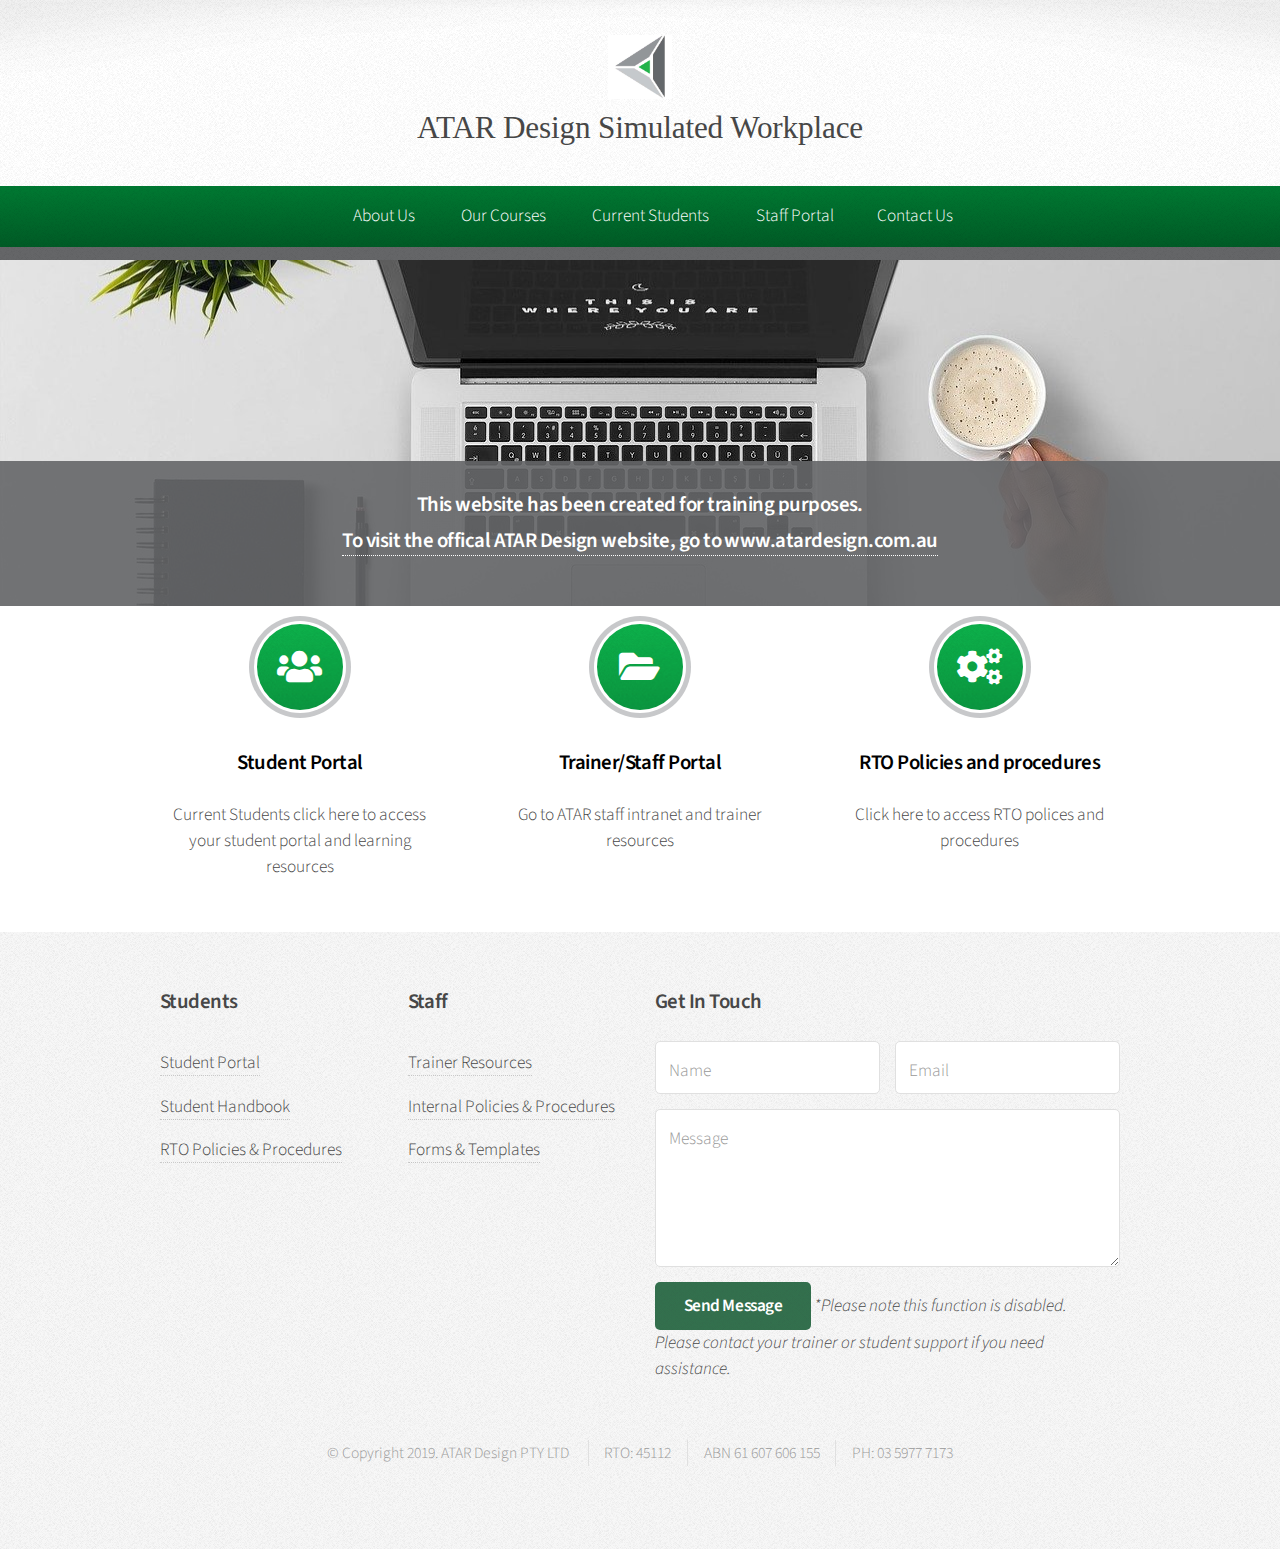
<file: index.html>
<!DOCTYPE HTML>
<!--
	Arcana by HTML5 UP
	html5up.net | @ajlkn
	Free for personal and commercial use under the CCA 3.0 license (html5up.net/license)
-->
<html>
	<head>
		<title>ATAR Design - SIMULATED WORKPLACE</title>
		<meta charset="utf-8" />
		<meta name="viewport" content="width=device-width, initial-scale=1, user-scalable=no" /> 
		<link rel="stylesheet" href="assets/css/main2.css" />


	</head>
	<body class="is-preload">
	
		<div id="page-wrapper">

			<!-- Header -->
				<div id="header">

					<!-- Logo -->
						<h1><a href="index.html" id="logo"><img src="images/ATARSim logo.jpg" align="center" width="5%" height="5%"><br></img><em>ATAR Design Simulated Workplace</em><br></a></h1>
						
					<!-- Nav -->
						<nav id="nav">
							<ul>
								
								<li><a href="About Us.html">About Us</a></li>
								<li><a href="Our Courses.html">Our Courses</a>
									<ul>
										<li><a href="BSB41415.html">BSB41415</a></li>
										</li>
																															
									</ul>
								</li>
								<li>
									<a href="Current Students.html">Current Students</a>
									<ul>
										<li><a href="Student Portal.html">Student Portal</a></li>
										<li><a href="Documents/handbook.pdf">Student Handbook</a></li>
										<li><a href="Student Forms.html">Forms & Procedures</a></li>
										<li><a href="RTO P&Ps.html">RTO policies & Procedures</a>
										</li>																		
									</ul>
								</li>
								<li><a href="Staff Portal.html">Staff Portal</a>
								<ul>
										<li><a href="Trainer Resources.html">Trainer Resources</a></li>
										<li><a href="Staff P&Ps.html">Policies/Procedures</a></li>
										<li><a href="Staff Forms.html">Forms & Templates</a></li>
									
										</li>																		
									</ul>

								<li><a href="Contact Us.html">Contact Us</a></li>

								</ul>
						</nav>

				</div>

			<!-- Banner -->
				<section id="banner">
					<header>
						<h3>This website has been created for training purposes.<br> <a href="http:www.atardesign.com.au"> To visit the offical ATAR Design website, go to www.atardesign.com.au 
<a href="http://html5up.net"></a></h3>
						
					</header>
				</section>

			<!-- Highlights -->
				<section class="wrapper style1">
					<div class="container">
						<div class="row gtr-200">
							<section class="col-4 col-12-narrower">
								<div class="box highlight">
									<a href="Student Portal.html"><i class="icon solid major fa-users"></i></a>
									<a href="Student Portal.html"><h3>Student Portal</h3></a>
									<p>Current Students click here to access your student portal and learning resources</p>
								</div>
							</section>
							<section class="col-4 col-12-narrower">
								<div class="box highlight">
									<a href="Staff Portal.html"><i class="icon solid major fa fa-folder-open"></i></a>
									<a href="Staff Portal.html"><h3>Trainer/Staff Portal</h3></a>
									<p>Go to ATAR staff intranet and trainer resources</p>
								</div>
							</section>
							<section class="col-4 col-12-narrower">
								<div class="box highlight">
									<a href="RTO P&Ps.html"><i class="icon solid major fa fa-cogs"></i></a>
									<a href="RTO P&Ps.html"><h3>RTO Policies and procedures</h3></a>
									<p>Click here to access RTO polices and procedures</p>
								</div>
							</section>
							<br>
						</div>
					</div>
				</section>
				

			<!-- CTA -->
				

			<!-- Footer -->
				<div id="footer">
					<div class="container">
						<div class="row">
							<section class="col-3 col-6-narrower col-12-mobilep">
								<h3>Students</h3>
								<ul class="links">
									<li><a href="#">Student Portal</a></li>
									<li><a href="#">Student Handbook</a></li>
									<li><a href="#">RTO Policies & Procedures</a></li>
									
								</ul>
							</section>
							<section class="col-3 col-6-narrower col-12-mobilep">
								<h3>Staff</h3>
								<ul class="links">
									<li><a href="#">Trainer Resources</a></li>
									<li><a href="#">Internal Policies & Procedures</a></li>
									<li><a href="#">Forms & Templates</a></li>
								</ul>
							</section>
							<section class="col-6 col-12-narrower">
								<h3>Get In Touch</h3>
								<form>
									<div class="row gtr-50">
										<div class="col-6 col-12-mobilep">
											<input type="text" name="name" id="name" placeholder="Name" />
										</div>
										<div class="col-6 col-12-mobilep">
											<input type="email" name="email" id="email" placeholder="Email" />
										</div>
										<div class="col-12">
											<textarea name="message" id="message" placeholder="Message" rows="5"></textarea>
										</div>
										<div class="col-12">
											<ul class="actions">
												<li><input type="submit" class="button alt" value="Send Message" /><i>	*Please note this function is disabled. <br> Please contact your trainer or student support if you need assistance.</i> </li>
											</ul>
										</div>
									</div>
								</form>
							</section>
						</div>
					</div>

						

					<!-- Copyright -->
						<div class="copyright">
							<ul class="menu">
								<li>&copy; Copyright 2019. ATAR Design PTY LTD</li>
								<li>RTO: 45112</li><li> ABN 61 607 606 155</li><li>PH: 03 5977 7173</li>
							</ul>
						</div>

				</div>

		</div>

		<!-- Scripts -->
			<script src="assets/js/jquery.min.js"></script>
			<script src="assets/js/jquery.dropotron.min.js"></script>
			<script src="assets/js/browser.min.js"></script>
			<script src="assets/js/breakpoints.min.js"></script>
			<script src="assets/js/util.js"></script>
			<script src="assets/js/main.js"></script>

	</body>
</html>
</file>
<file: assets/css/main2.css>
@import url("fontawesome-all.min.css");
@import url("https://fonts.googleapis.com/css?family=Source+Sans+Pro:300,300italic,600,600italic");

/*
	Arcana by HTML5 UP
	html5up.net | @ajlkn
	Free for personal and commercial use under the CCA 3.0 license (html5up.net/license)
*/

html, body, div, span, applet, object,
iframe, h1, h2, h3, h4, h5, h6, p, blockquote,
pre, a, abbr, acronym, address, big, cite,
code, del, dfn, em, img, ins, kbd, q, s, samp,
small, strike, strong, sub, sup, tt, var, b,
u, i, center, dl, dt, dd, ol, ul, li, fieldset,
form, label, legend, table, caption, tbody,
tfoot, thead, tr, th, td, article, aside,
canvas, details, embed, figure, figcaption,
footer, hgroup, menu, nav, output, ruby,
section, summary, time, mark, audio, video {
	margin: 0;
	padding: 0;
	border: 0;
	font-size: 100%;
	font: inherit;
	vertical-align: baseline;}


article, aside, details, figcaption, figure,
footer, header, hgroup, menu, nav, section {
	display: block;}

body {
	line-height: 1;
}

ol, ul {
	list-style: none;
}

blockquote, q {
	quotes: none;
}

	blockquote:before, blockquote:after, q:before, q:after {
		content: '';
		content: none;
	}

table {
	border-collapse: collapse;
	border-spacing: 0;
}

body {
	-webkit-text-size-adjust: none;
}

mark {
	background-color: transparent;
	color: inherit;
}

input::-moz-focus-inner {
	border: 0;
	padding: 0;
}

input, select, textarea {
	-moz-appearance: none;
	-webkit-appearance: none;
	-ms-appearance: none;
	appearance: none;
}

/* Basic */

	html {
		box-sizing: border-box;
	}

	*, *:before, *:after {
		box-sizing: inherit;
	}

	body {
		background: #f7f7f7 url("images/bg01.png");
	}

		body.is-preload *, body.is-preload *:before, body.is-preload *:after {
			-moz-animation: none !important;
			-webkit-animation: none !important;
			-ms-animation: none !important;
			animation: none !important;
			-moz-transition: none !important;
			-webkit-transition: none !important;
			-ms-transition: none !important;
			transition: none !important;
		}

	body, input, select, textarea {
		color: #474747;
		font-family: 'Source Sans Pro', sans-serif;
		font-size: 16pt;
		font-weight: 300;
		line-height: 1.65em;
	}

	a {
		-moz-transition: color 0.2s ease-in-out, border-color 0.2s ease-in-out, opacity 0.2s ease-in-out;
		-webkit-transition: color 0.2s ease-in-out, border-color 0.2s ease-in-out, opacity 0.2s ease-in-out;
		-ms-transition: color 0.2s ease-in-out, border-color 0.2s ease-in-out, opacity 0.2s ease-in-out;
		transition: color 0.2s ease-in-out, border-color 0.2s ease-in-out, opacity 0.2s ease-in-out;
		color: #000000;
		text-decoration: none;
		border-bottom: dotted 1px;
	}

		a:hover {
			color:  #007932;
			border-bottom-color: transparent;
		}

	strong, b {
		font-weight: 600;
	}

	em, i {
		font-style: italic;
	}

	p, ul, ol, dl, table, blockquote {
		margin: 0 0 2em 0;
	}

	h1, h2, h3, h4, h5, h6 {
		color: inherit;
		font-weight: 600;
		line-height: 1.75em;
		margin-bottom: 1em;
	}

		h1 a, h2 a, h3 a, h4 a, h5 a, h6 a {
			color: inherit;
			text-decoration: none;
		}

		h1 em, h2 em, h3 em, h4 em, h5 em, h6 em {
			font-style: normal;
			font-weight: 300;
	}


	h1{
		font-size: 1.2em;
		font-family: tahoma
		}

	h2 {
		font-size: 1.75em;
		letter-spacing: -0.025em;
	}

	h3 {
		font-size: 1.2em;
		letter-spacing: -0.025em;
	}

	sub {
		font-size: 0.8em;
		position: relative;
		top: 0.5em;
	}

	sup {
		font-size: 0.8em;
		position: relative;
		top: -0.5em;
	}

	hr {
		border-top: solid 1px #e0e0e0;
		border: 0;
		margin-bottom: 1.5em;
	}

	blockquote {
		border-left: solid 0.5em #e0e0e0;
		font-style: italic;
		padding: 1em 0 1em 2em;
	}

/* Container */

	.container {
		margin: 0 auto;
		max-width: 100%;
		width: 1400px;
	}

		@media screen and (max-width: 1680px) {

			.container {
				width: 1200px;
			}

		}

		@media screen and (max-width: 1280px) {

			.container {
				width: 960px;
			}

		}

		@media screen and (max-width: 980px) {

			.container {
				width: 95%;
			}

		}

		@media screen and (max-width: 840px) {

			.container {
				width: 95%;
			}

		}

		@media screen and (max-width: 736px) {

			.container {
				width: 90%;
			}

		}

		@media screen and (max-width: 480px) {

			.container {
				width: 100%;
			}

		}

/* Row */

	.row {
		display: flex;
		flex-wrap: wrap;
		box-sizing: border-box;
		align-items: stretch;
	}

		.row > * {
			box-sizing: border-box;
		}

		.row.gtr-uniform > * > :last-child {
			margin-bottom: 0;
		}

		.row.aln-left {
			justify-content: flex-start;
		}

		.row.aln-center {
			justify-content: center;
		}

		.row.aln-right {
			justify-content: flex-end;
		}

		.row.aln-top {
			align-items: flex-start;
		}

		.row.aln-middle {
			align-items: center;
		}

		.row.aln-bottom {
			align-items: flex-end;
		}

		.row > .imp {
			order: -1;
		}

		.row > .col-1 {
			width: 8.33333%;
		}

		.row > .off-1 {
			margin-left: 8.33333%;
		}

		.row > .col-2 {
			width: 16.66667%;
		}

		.row > .off-2 {
			margin-left: 16.66667%;
		}

		.row > .col-3 {
			width: 25%;
		}

		.row > .off-3 {
			margin-left: 25%;
		}

		.row > .col-4 {
			width: 33.33333%;
		}

		.row > .off-4 {
			margin-left: 33.33333%;
		}

		.row > .col-5 {
			width: 41.66667%;
		}

		.row > .off-5 {
			margin-left: 41.66667%;
		}

		.row > .col-6 {
			width: 50%;
		}

		.row > .off-6 {
			margin-left: 50%;
		}

		.row > .col-7 {
			width: 58.33333%;
		}

		.row > .off-7 {
			margin-left: 58.33333%;
		}

		.row > .col-8 {
			width: 66.66667%;
		}

		.row > .off-8 {
			margin-left: 66.66667%;
		}

		.row > .col-9 {
			width: 75%;
		}

		.row > .off-9 {
			margin-left: 75%;
		}

		.row > .col-10 {
			width: 83.33333%;
		}

		.row > .off-10 {
			margin-left: 83.33333%;
		}

		.row > .col-11 {
			width: 91.66667%;
		}

		.row > .off-11 {
			margin-left: 91.66667%;
		}

		.row > .col-12 {
			width: 100%;
		}

		.row > .off-12 {
			margin-left: 100%;
		}

		.row.gtr-0 {
			margin-top: 0px;
			margin-left: 0px;
		}

			.row.gtr-0 > * {
				padding: 0px 0 0 0px;
			}

			.row.gtr-0.gtr-uniform {
				margin-top: 0px;
			}

				.row.gtr-0.gtr-uniform > * {
					padding-top: 0px;
				}

		.row.gtr-25 {
			margin-top: -12.5px;
			margin-left: -12.5px;
		}

			.row.gtr-25 > * {
				padding: 12.5px 0 0 12.5px;
			}

			.row.gtr-25.gtr-uniform {
				margin-top: -12.5px;
			}

				.row.gtr-25.gtr-uniform > * {
					padding-top: 12.5px;
				}

		.row.gtr-50 {
			margin-top: -25px;
			margin-left: -25px;
		}

			.row.gtr-50 > * {
				padding: 25px 0 0 25px;
			}

			.row.gtr-50.gtr-uniform {
				margin-top: -25px;
			}

				.row.gtr-50.gtr-uniform > * {
					padding-top: 25px;
				}

		.row {
			margin-top: -50px;
			margin-left: -50px;
		}

			.row > * {
				padding: 50px 0 0 50px;
			}

			.row.gtr-uniform {
				margin-top: -50px;
			}

				.row.gtr-uniform > * {
					padding-top: 50px;
				}

		.row.gtr-150 {
			margin-top: -75px;
			margin-left: -75px;
		}

			.row.gtr-150 > * {
				padding: 75px 0 0 75px;
			}

			.row.gtr-150.gtr-uniform {
				margin-top: -75px;
			}

				.row.gtr-150.gtr-uniform > * {
					padding-top: 75px;
				}

		.row.gtr-200 {
			margin-top: -100px;
			margin-left: -100px;
		}

			.row.gtr-200 > * {
				padding: 100px 0 0 100px;
			}

			.row.gtr-200.gtr-uniform {
				margin-top: -100px;
			}

				.row.gtr-200.gtr-uniform > * {
					padding-top: 100px;
				}

		@media screen and (max-width: 1680px) {

			.row {
				display: flex;
				flex-wrap: wrap;
				box-sizing: border-box;
				align-items: stretch;
			}

				.row > * {
					box-sizing: border-box;
				}

				.row.gtr-uniform > * > :last-child {
					margin-bottom: 0;
				}

				.row.aln-left {
					justify-content: flex-start;
				}

				.row.aln-center {
					justify-content: center;
				}

				.row.aln-right {
					justify-content: flex-end;
				}

				.row.aln-top {
					align-items: flex-start;
				}

				.row.aln-middle {
					align-items: center;
				}

				.row.aln-bottom {
					align-items: flex-end;
				}

				.row > .imp-wide {
					order: -1;
				}

				.row > .col-1-wide {
					width: 8.33333%;
				}

				.row > .off-1-wide {
					margin-left: 8.33333%;
				}

				.row > .col-2-wide {
					width: 16.66667%;
				}

				.row > .off-2-wide {
					margin-left: 16.66667%;
				}

				.row > .col-3-wide {
					width: 25%;
				}

				.row > .off-3-wide {
					margin-left: 25%;
				}

				.row > .col-4-wide {
					width: 33.33333%;
				}

				.row > .off-4-wide {
					margin-left: 33.33333%;
				}

				.row > .col-5-wide {
					width: 41.66667%;
				}

				.row > .off-5-wide {
					margin-left: 41.66667%;
				}

				.row > .col-6-wide {
					width: 50%;
				}

				.row > .off-6-wide {
					margin-left: 50%;
				}

				.row > .col-7-wide {
					width: 58.33333%;
				}

				.row > .off-7-wide {
					margin-left: 58.33333%;
				}

				.row > .col-8-wide {
					width: 66.66667%;
				}

				.row > .off-8-wide {
					margin-left: 66.66667%;
				}

				.row > .col-9-wide {
					width: 75%;
				}

				.row > .off-9-wide {
					margin-left: 75%;
				}

				.row > .col-10-wide {
					width: 83.33333%;
				}

				.row > .off-10-wide {
					margin-left: 83.33333%;
				}

				.row > .col-11-wide {
					width: 91.66667%;
				}

				.row > .off-11-wide {
					margin-left: 91.66667%;
				}

				.row > .col-12-wide {
					width: 100%;
				}

				.row > .off-12-wide {
					margin-left: 100%;
				}

				.row.gtr-0 {
					margin-top: 0px;
					margin-left: 0px;
				}

					.row.gtr-0 > * {
						padding: 0px 0 0 0px;
					}

					.row.gtr-0.gtr-uniform {
						margin-top: 0px;
					}

						.row.gtr-0.gtr-uniform > * {
							padding-top: 0px;
						}

				.row.gtr-25 {
					margin-top: -10px;
					margin-left: -10px;
				}

					.row.gtr-25 > * {
						padding: 10px 0 0 10px;
					}

					.row.gtr-25.gtr-uniform {
						margin-top: -10px;
					}

						.row.gtr-25.gtr-uniform > * {
							padding-top: 10px;
						}

				.row.gtr-50 {
					margin-top: -20px;
					margin-left: -20px;
				}

					.row.gtr-50 > * {
						padding: 20px 0 0 20px;
					}

					.row.gtr-50.gtr-uniform {
						margin-top: -20px;
					}

						.row.gtr-50.gtr-uniform > * {
							padding-top: 20px;
						}

				.row {
					margin-top: -40px;
					margin-left: -40px;
				}

					.row > * {
						padding: 40px 0 0 40px;
					}

					.row.gtr-uniform {
						margin-top: -40px;
					}

						.row.gtr-uniform > * {
							padding-top: 40px;
						}

				.row.gtr-150 {
					margin-top: -60px;
					margin-left: -60px;
				}

					.row.gtr-150 > * {
						padding: 60px 0 0 60px;
					}

					.row.gtr-150.gtr-uniform {
						margin-top: -60px;
					}

						.row.gtr-150.gtr-uniform > * {
							padding-top: 60px;
						}

				.row.gtr-200 {
					margin-top: -80px;
					margin-left: -80px;
				}

					.row.gtr-200 > * {
						padding: 80px 0 0 80px;
					}

					.row.gtr-200.gtr-uniform {
						margin-top: -80px;
					}

						.row.gtr-200.gtr-uniform > * {
							padding-top: 80px;
						}

		}

		@media screen and (max-width: 1280px) {

			.row {
				display: flex;
				flex-wrap: wrap;
				box-sizing: border-box;
				align-items: stretch;
			}

				.row > * {
					box-sizing: border-box;
				}

				.row.gtr-uniform > * > :last-child {
					margin-bottom: 0;
				}

				.row.aln-left {
					justify-content: flex-start;
				}

				.row.aln-center {
					justify-content: center;
				}

				.row.aln-right {
					justify-content: flex-end;
				}

				.row.aln-top {
					align-items: flex-start;
				}

				.row.aln-middle {
					align-items: center;
				}

				.row.aln-bottom {
					align-items: flex-end;
				}

				.row > .imp-normal {
					order: -1;
				}

				.row > .col-1-normal {
					width: 8.33333%;
				}

				.row > .off-1-normal {
					margin-left: 8.33333%;
				}

				.row > .col-2-normal {
					width: 16.66667%;
				}

				.row > .off-2-normal {
					margin-left: 16.66667%;
				}

				.row > .col-3-normal {
					width: 25%;
				}

				.row > .off-3-normal {
					margin-left: 25%;
				}

				.row > .col-4-normal {
					width: 33.33333%;
				}

				.row > .off-4-normal {
					margin-left: 33.33333%;
				}

				.row > .col-5-normal {
					width: 41.66667%;
				}

				.row > .off-5-normal {
					margin-left: 41.66667%;
				}

				.row > .col-6-normal {
					width: 50%;
				}

				.row > .off-6-normal {
					margin-left: 50%;
				}

				.row > .col-7-normal {
					width: 58.33333%;
				}

				.row > .off-7-normal {
					margin-left: 58.33333%;
				}

				.row > .col-8-normal {
					width: 66.66667%;
				}

				.row > .off-8-normal {
					margin-left: 66.66667%;
				}

				.row > .col-9-normal {
					width: 75%;
				}

				.row > .off-9-normal {
					margin-left: 75%;
				}

				.row > .col-10-normal {
					width: 83.33333%;
				}

				.row > .off-10-normal {
					margin-left: 83.33333%;
				}

				.row > .col-11-normal {
					width: 91.66667%;
				}

				.row > .off-11-normal {
					margin-left: 91.66667%;
				}

				.row > .col-12-normal {
					width: 100%;
				}

				.row > .off-12-normal {
					margin-left: 100%;
				}

				.row.gtr-0 {
					margin-top: 0px;
					margin-left: 0px;
				}

					.row.gtr-0 > * {
						padding: 0px 0 0 0px;
					}

					.row.gtr-0.gtr-uniform {
						margin-top: 0px;
					}

						.row.gtr-0.gtr-uniform > * {
							padding-top: 0px;
						}

				.row.gtr-25 {
					margin-top: -7.5px;
					margin-left: -7.5px;
				}

					.row.gtr-25 > * {
						padding: 7.5px 0 0 7.5px;
					}

					.row.gtr-25.gtr-uniform {
						margin-top: -7.5px;
					}

						.row.gtr-25.gtr-uniform > * {
							padding-top: 7.5px;
						}

				.row.gtr-50 {
					margin-top: -15px;
					margin-left: -15px;
				}

					.row.gtr-50 > * {
						padding: 15px 0 0 15px;
					}

					.row.gtr-50.gtr-uniform {
						margin-top: -15px;
					}

						.row.gtr-50.gtr-uniform > * {
							padding-top: 15px;
						}

				.row {
					margin-top: -30px;
					margin-left: -30px;
				}

					.row > * {
						padding: 30px 0 0 30px;
					}

					.row.gtr-uniform {
						margin-top: -30px;
					}

						.row.gtr-uniform > * {
							padding-top: 30px;
						}

				.row.gtr-150 {
					margin-top: -45px;
					margin-left: -45px;
				}

					.row.gtr-150 > * {
						padding: 45px 0 0 45px;
					}

					.row.gtr-150.gtr-uniform {
						margin-top: -45px;
					}

						.row.gtr-150.gtr-uniform > * {
							padding-top: 45px;
						}

				.row.gtr-200 {
					margin-top: -60px;
					margin-left: -60px;
				}

					.row.gtr-200 > * {
						padding: 60px 0 0 60px;
					}

					.row.gtr-200.gtr-uniform {
						margin-top: -60px;
					}

						.row.gtr-200.gtr-uniform > * {
							padding-top: 60px;
						}

		}

		@media screen and (max-width: 980px) {

			.row {
				display: flex;
				flex-wrap: wrap;
				box-sizing: border-box;
				align-items: stretch;
			}

				.row > * {
					box-sizing: border-box;
				}

				.row.gtr-uniform > * > :last-child {
					margin-bottom: 0;
				}

				.row.aln-left {
					justify-content: flex-start;
				}

				.row.aln-center {
					justify-content: center;
				}

				.row.aln-right {
					justify-content: flex-end;
				}

				.row.aln-top {
					align-items: flex-start;
				}

				.row.aln-middle {
					align-items: center;
				}

				.row.aln-bottom {
					align-items: flex-end;
				}

				.row > .imp-narrow {
					order: -1;
				}

				.row > .col-1-narrow {
					width: 8.33333%;
				}

				.row > .off-1-narrow {
					margin-left: 8.33333%;
				}

				.row > .col-2-narrow {
					width: 16.66667%;
				}

				.row > .off-2-narrow {
					margin-left: 16.66667%;
				}

				.row > .col-3-narrow {
					width: 25%;
				}

				.row > .off-3-narrow {
					margin-left: 25%;
				}

				.row > .col-4-narrow {
					width: 33.33333%;
				}

				.row > .off-4-narrow {
					margin-left: 33.33333%;
				}

				.row > .col-5-narrow {
					width: 41.66667%;
				}

				.row > .off-5-narrow {
					margin-left: 41.66667%;
				}

				.row > .col-6-narrow {
					width: 50%;
				}

				.row > .off-6-narrow {
					margin-left: 50%;
				}

				.row > .col-7-narrow {
					width: 58.33333%;
				}

				.row > .off-7-narrow {
					margin-left: 58.33333%;
				}

				.row > .col-8-narrow {
					width: 66.66667%;
				}

				.row > .off-8-narrow {
					margin-left: 66.66667%;
				}

				.row > .col-9-narrow {
					width: 75%;
				}

				.row > .off-9-narrow {
					margin-left: 75%;
				}

				.row > .col-10-narrow {
					width: 83.33333%;
				}

				.row > .off-10-narrow {
					margin-left: 83.33333%;
				}

				.row > .col-11-narrow {
					width: 91.66667%;
				}

				.row > .off-11-narrow {
					margin-left: 91.66667%;
				}

				.row > .col-12-narrow {
					width: 100%;
				}

				.row > .off-12-narrow {
					margin-left: 100%;
				}

				.row.gtr-0 {
					margin-top: 0px;
					margin-left: 0px;
				}

					.row.gtr-0 > * {
						padding: 0px 0 0 0px;
					}

					.row.gtr-0.gtr-uniform {
						margin-top: 0px;
					}

						.row.gtr-0.gtr-uniform > * {
							padding-top: 0px;
						}

				.row.gtr-25 {
					margin-top: -7.5px;
					margin-left: -7.5px;
				}

					.row.gtr-25 > * {
						padding: 7.5px 0 0 7.5px;
					}

					.row.gtr-25.gtr-uniform {
						margin-top: -7.5px;
					}

						.row.gtr-25.gtr-uniform > * {
							padding-top: 7.5px;
						}

				.row.gtr-50 {
					margin-top: -15px;
					margin-left: -15px;
				}

					.row.gtr-50 > * {
						padding: 15px 0 0 15px;
					}

					.row.gtr-50.gtr-uniform {
						margin-top: -15px;
					}

						.row.gtr-50.gtr-uniform > * {
							padding-top: 15px;
						}

				.row {
					margin-top: -30px;
					margin-left: -30px;
				}

					.row > * {
						padding: 30px 0 0 30px;
					}

					.row.gtr-uniform {
						margin-top: -30px;
					}

						.row.gtr-uniform > * {
							padding-top: 30px;
						}

				.row.gtr-150 {
					margin-top: -45px;
					margin-left: -45px;
				}

					.row.gtr-150 > * {
						padding: 45px 0 0 45px;
					}

					.row.gtr-150.gtr-uniform {
						margin-top: -45px;
					}

						.row.gtr-150.gtr-uniform > * {
							padding-top: 45px;
						}

				.row.gtr-200 {
					margin-top: -60px;
					margin-left: -60px;
				}

					.row.gtr-200 > * {
						padding: 60px 0 0 60px;
					}

					.row.gtr-200.gtr-uniform {
						margin-top: -60px;
					}

						.row.gtr-200.gtr-uniform > * {
							padding-top: 60px;
						}

		}

		@media screen and (max-width: 840px) {

			.row {
				display: flex;
				flex-wrap: wrap;
				box-sizing: border-box;
				align-items: stretch;
			}

				.row > * {
					box-sizing: border-box;
				}

				.row.gtr-uniform > * > :last-child {
					margin-bottom: 0;
				}

				.row.aln-left {
					justify-content: flex-start;
				}

				.row.aln-center {
					justify-content: center;
				}

				.row.aln-right {
					justify-content: flex-end;
				}

				.row.aln-top {
					align-items: flex-start;
				}

				.row.aln-middle {
					align-items: center;
				}

				.row.aln-bottom {
					align-items: flex-end;
				}

				.row > .imp-narrower {
					order: -1;
				}

				.row > .col-1-narrower {
					width: 8.33333%;
				}

				.row > .off-1-narrower {
					margin-left: 8.33333%;
				}

				.row > .col-2-narrower {
					width: 16.66667%;
				}

				.row > .off-2-narrower {
					margin-left: 16.66667%;
				}

				.row > .col-3-narrower {
					width: 25%;
				}

				.row > .off-3-narrower {
					margin-left: 25%;
				}

				.row > .col-4-narrower {
					width: 33.33333%;
				}

				.row > .off-4-narrower {
					margin-left: 33.33333%;
				}

				.row > .col-5-narrower {
					width: 41.66667%;
				}

				.row > .off-5-narrower {
					margin-left: 41.66667%;
				}

				.row > .col-6-narrower {
					width: 50%;
				}

				.row > .off-6-narrower {
					margin-left: 50%;
				}

				.row > .col-7-narrower {
					width: 58.33333%;
				}

				.row > .off-7-narrower {
					margin-left: 58.33333%;
				}

				.row > .col-8-narrower {
					width: 66.66667%;
				}

				.row > .off-8-narrower {
					margin-left: 66.66667%;
				}

				.row > .col-9-narrower {
					width: 75%;
				}

				.row > .off-9-narrower {
					margin-left: 75%;
				}

				.row > .col-10-narrower {
					width: 83.33333%;
				}

				.row > .off-10-narrower {
					margin-left: 83.33333%;
				}

				.row > .col-11-narrower {
					width: 91.66667%;
				}

				.row > .off-11-narrower {
					margin-left: 91.66667%;
				}

				.row > .col-12-narrower {
					width: 100%;
				}

				.row > .off-12-narrower {
					margin-left: 100%;
				}

				.row.gtr-0 {
					margin-top: 0px;
					margin-left: 0px;
				}

					.row.gtr-0 > * {
						padding: 0px 0 0 0px;
					}

					.row.gtr-0.gtr-uniform {
						margin-top: 0px;
					}

						.row.gtr-0.gtr-uniform > * {
							padding-top: 0px;
						}

				.row.gtr-25 {
					margin-top: -7.5px;
					margin-left: -7.5px;
				}

					.row.gtr-25 > * {
						padding: 7.5px 0 0 7.5px;
					}

					.row.gtr-25.gtr-uniform {
						margin-top: -7.5px;
					}

						.row.gtr-25.gtr-uniform > * {
							padding-top: 7.5px;
						}

				.row.gtr-50 {
					margin-top: -15px;
					margin-left: -15px;
				}

					.row.gtr-50 > * {
						padding: 15px 0 0 15px;
					}

					.row.gtr-50.gtr-uniform {
						margin-top: -15px;
					}

						.row.gtr-50.gtr-uniform > * {
							padding-top: 15px;
						}

				.row {
					margin-top: -30px;
					margin-left: -30px;
				}

					.row > * {
						padding: 30px 0 0 30px;
					}

					.row.gtr-uniform {
						margin-top: -30px;
					}

						.row.gtr-uniform > * {
							padding-top: 30px;
						}

				.row.gtr-150 {
					margin-top: -45px;
					margin-left: -45px;
				}

					.row.gtr-150 > * {
						padding: 45px 0 0 45px;
					}

					.row.gtr-150.gtr-uniform {
						margin-top: -45px;
					}

						.row.gtr-150.gtr-uniform > * {
							padding-top: 45px;
						}

				.row.gtr-200 {
					margin-top: -60px;
					margin-left: -60px;
				}

					.row.gtr-200 > * {
						padding: 60px 0 0 60px;
					}

					.row.gtr-200.gtr-uniform {
						margin-top: -60px;
					}

						.row.gtr-200.gtr-uniform > * {
							padding-top: 60px;
						}

		}

		@media screen and (max-width: 736px) {

			.row {
				display: flex;
				flex-wrap: wrap;
				box-sizing: border-box;
				align-items: stretch;
			}

				.row > * {
					box-sizing: border-box;
				}

				.row.gtr-uniform > * > :last-child {
					margin-bottom: 0;
				}

				.row.aln-left {
					justify-content: flex-start;
				}

				.row.aln-center {
					justify-content: center;
				}

				.row.aln-right {
					justify-content: flex-end;
				}

				.row.aln-top {
					align-items: flex-start;
				}

				.row.aln-middle {
					align-items: center;
				}

				.row.aln-bottom {
					align-items: flex-end;
				}

				.row > .imp-mobile {
					order: -1;
				}

				.row > .col-1-mobile {
					width: 8.33333%;
				}

				.row > .off-1-mobile {
					margin-left: 8.33333%;
				}

				.row > .col-2-mobile {
					width: 16.66667%;
				}

				.row > .off-2-mobile {
					margin-left: 16.66667%;
				}

				.row > .col-3-mobile {
					width: 25%;
				}

				.row > .off-3-mobile {
					margin-left: 25%;
				}

				.row > .col-4-mobile {
					width: 33.33333%;
				}

				.row > .off-4-mobile {
					margin-left: 33.33333%;
				}

				.row > .col-5-mobile {
					width: 41.66667%;
				}

				.row > .off-5-mobile {
					margin-left: 41.66667%;
				}

				.row > .col-6-mobile {
					width: 50%;
				}

				.row > .off-6-mobile {
					margin-left: 50%;
				}

				.row > .col-7-mobile {
					width: 58.33333%;
				}

				.row > .off-7-mobile {
					margin-left: 58.33333%;
				}

				.row > .col-8-mobile {
					width: 66.66667%;
				}

				.row > .off-8-mobile {
					margin-left: 66.66667%;
				}

				.row > .col-9-mobile {
					width: 75%;
				}

				.row > .off-9-mobile {
					margin-left: 75%;
				}

				.row > .col-10-mobile {
					width: 83.33333%;
				}

				.row > .off-10-mobile {
					margin-left: 83.33333%;
				}

				.row > .col-11-mobile {
					width: 91.66667%;
				}

				.row > .off-11-mobile {
					margin-left: 91.66667%;
				}

				.row > .col-12-mobile {
					width: 100%;
				}

				.row > .off-12-mobile {
					margin-left: 100%;
				}

				.row.gtr-0 {
					margin-top: 0px;
					margin-left: 0px;
				}

					.row.gtr-0 > * {
						padding: 0px 0 0 0px;
					}

					.row.gtr-0.gtr-uniform {
						margin-top: 0px;
					}

						.row.gtr-0.gtr-uniform > * {
							padding-top: 0px;
						}

				.row.gtr-25 {
					margin-top: -5px;
					margin-left: -5px;
				}

					.row.gtr-25 > * {
						padding: 5px 0 0 5px;
					}

					.row.gtr-25.gtr-uniform {
						margin-top: -5px;
					}

						.row.gtr-25.gtr-uniform > * {
							padding-top: 5px;
						}

				.row.gtr-50 {
					margin-top: -10px;
					margin-left: -10px;
				}

					.row.gtr-50 > * {
						padding: 10px 0 0 10px;
					}

					.row.gtr-50.gtr-uniform {
						margin-top: -10px;
					}

						.row.gtr-50.gtr-uniform > * {
							padding-top: 10px;
						}

				.row {
					margin-top: -20px;
					margin-left: -20px;
				}

					.row > * {
						padding: 20px 0 0 20px;
					}

					.row.gtr-uniform {
						margin-top: -20px;
					}

						.row.gtr-uniform > * {
							padding-top: 20px;
						}

				.row.gtr-150 {
					margin-top: -30px;
					margin-left: -30px;
				}

					.row.gtr-150 > * {
						padding: 30px 0 0 30px;
					}

					.row.gtr-150.gtr-uniform {
						margin-top: -30px;
					}

						.row.gtr-150.gtr-uniform > * {
							padding-top: 30px;
						}

				.row.gtr-200 {
					margin-top: -40px;
					margin-left: -40px;
				}

					.row.gtr-200 > * {
						padding: 40px 0 0 40px;
					}

					.row.gtr-200.gtr-uniform {
						margin-top: -40px;
					}

						.row.gtr-200.gtr-uniform > * {
							padding-top: 40px;
						}

		}

		@media screen and (max-width: 480px) {

			.row {
				display: flex;
				flex-wrap: wrap;
				box-sizing: border-box;
				align-items: stretch;
			}

				.row > * {
					box-sizing: border-box;
				}

				.row.gtr-uniform > * > :last-child {
					margin-bottom: 0;
				}

				.row.aln-left {
					justify-content: flex-start;
				}

				.row.aln-center {
					justify-content: center;
				}

				.row.aln-right {
					justify-content: flex-end;
				}

				.row.aln-top {
					align-items: flex-start;
				}

				.row.aln-middle {
					align-items: center;
				}

				.row.aln-bottom {
					align-items: flex-end;
				}

				.row > .imp-mobilep {
					order: -1;
				}

				.row > .col-1-mobilep {
					width: 8.33333%;
				}

				.row > .off-1-mobilep {
					margin-left: 8.33333%;
				}

				.row > .col-2-mobilep {
					width: 16.66667%;
				}

				.row > .off-2-mobilep {
					margin-left: 16.66667%;
				}

				.row > .col-3-mobilep {
					width: 25%;
				}

				.row > .off-3-mobilep {
					margin-left: 25%;
				}

				.row > .col-4-mobilep {
					width: 33.33333%;
				}

				.row > .off-4-mobilep {
					margin-left: 33.33333%;
				}

				.row > .col-5-mobilep {
					width: 41.66667%;
				}

				.row > .off-5-mobilep {
					margin-left: 41.66667%;
				}

				.row > .col-6-mobilep {
					width: 50%;
				}

				.row > .off-6-mobilep {
					margin-left: 50%;
				}

				.row > .col-7-mobilep {
					width: 58.33333%;
				}

				.row > .off-7-mobilep {
					margin-left: 58.33333%;
				}

				.row > .col-8-mobilep {
					width: 66.66667%;
				}

				.row > .off-8-mobilep {
					margin-left: 66.66667%;
				}

				.row > .col-9-mobilep {
					width: 75%;
				}

				.row > .off-9-mobilep {
					margin-left: 75%;
				}

				.row > .col-10-mobilep {
					width: 83.33333%;
				}

				.row > .off-10-mobilep {
					margin-left: 83.33333%;
				}

				.row > .col-11-mobilep {
					width: 91.66667%;
				}

				.row > .off-11-mobilep {
					margin-left: 91.66667%;
				}

				.row > .col-12-mobilep {
					width: 100%;
				}

				.row > .off-12-mobilep {
					margin-left: 100%;
				}

				.row.gtr-0 {
					margin-top: 0px;
					margin-left: 0px;
				}

					.row.gtr-0 > * {
						padding: 0px 0 0 0px;
					}

					.row.gtr-0.gtr-uniform {
						margin-top: 0px;
					}

						.row.gtr-0.gtr-uniform > * {
							padding-top: 0px;
						}

				.row.gtr-25 {
					margin-top: -5px;
					margin-left: -5px;
				}

					.row.gtr-25 > * {
						padding: 5px 0 0 5px;
					}

					.row.gtr-25.gtr-uniform {
						margin-top: -5px;
					}

						.row.gtr-25.gtr-uniform > * {
							padding-top: 5px;
						}

				.row.gtr-50 {
					margin-top: -10px;
					margin-left: -10px;
				}

					.row.gtr-50 > * {
						padding: 10px 0 0 10px;
					}

					.row.gtr-50.gtr-uniform {
						margin-top: -10px;
					}

						.row.gtr-50.gtr-uniform > * {
							padding-top: 10px;
						}

				.row {
					margin-top: -20px;
					margin-left: -20px;
				}

					.row > * {
						padding: 20px 0 0 20px;
					}

					.row.gtr-uniform {
						margin-top: -20px;
					}

						.row.gtr-uniform > * {
							padding-top: 20px;
						}

				.row.gtr-150 {
					margin-top: -30px;
					margin-left: -30px;
				}

					.row.gtr-150 > * {
						padding: 30px 0 0 30px;
					}

					.row.gtr-150.gtr-uniform {
						margin-top: -30px;
					}

						.row.gtr-150.gtr-uniform > * {
							padding-top: 30px;
						}

				.row.gtr-200 {
					margin-top: -40px;
					margin-left: -40px;
				}

					.row.gtr-200 > * {
						padding: 40px 0 0 40px;
					}

					.row.gtr-200.gtr-uniform {
						margin-top: -40px;
					}

						.row.gtr-200.gtr-uniform > * {
							padding-top: 40px;
						}

		}

/* Section/Article */

	section.special, article.special {
		text-align: center;
			}

	header p {
		color: #999;
		font-size: 1.25em;
		position: relative;
		margin-top: -1.25em;
		margin-bottom: 2.25em;
	}

	header.major {
		text-align: center;
		margin: 0 0 2em 0;
	}

		header.major h2 {
			font-size: 2.25em;
		}

		header.major p {
			position: relative;
			border-top: solid 1px #e0e0e0;
			padding: 1em 0 0 0;
			margin: 0;
			top: -1em;
			font-size: 1.5em;
			letter-spacing: -0.025em;
		}

	footer {
		margin: 0 0 3em 0;
	}

		footer > :last-child {
			margin-bottom: 0;
		}

		footer.major {
			padding-top: 3em;
		}

/* Form */

	input[type="text"],
	input[type="password"],
	input[type="email"],
	textarea {
		-moz-appearance: none;
		-webkit-appearance: none;
		-ms-appearance: none;
		appearance: none;
		-moz-transition: border-color 0.2s ease-in-out;
		-webkit-transition: border-color 0.2s ease-in-out;
		-ms-transition: border-color 0.2s ease-in-out;
		transition: border-color 0.2s ease-in-out;
		background: #fff;
		border: solid 1px #e0e0e0;
		border-radius: 5px;
		color: inherit;
		display: block;
		outline: 0;
		padding: 0.75em;
		text-decoration: none;
		width: 100%;
	}

		input[type="text"]:focus,
		input[type="password"]:focus,
		input[type="email"]:focus,
		textarea:focus {
			border-color: #37c0fb;
		}

	input[type="text"],
	input[type="password"],
	input[type="email"] {
		line-height: 1em;
	}

	label {
		display: block;
		color: inherit;
		font-weight: 600;
		line-height: 1.75em;
		margin-bottom: 0.5em;
	}

	::-webkit-input-placeholder {
		color: #999;
		position: relative;
		top: 3px;
	}

	:-moz-placeholder {
		color: #999;
	}

	::-moz-placeholder {
		color: #999;
	}

	:-ms-input-placeholder {
		color: #999;
	}

/* Image */

	.image {
		border: 0;
		display: inline-block;
		position: relative;
		border-radius: 5px;
	}

		.image img {
			display: block;
			border-radius: 5px;
		}

		.image.left {
			display: block;
			float: left;
			margin: 0 2em 2em 0;
			position: relative;
			top: 0.25em;
		}

			.image.left img {
				display: block;
				width: 100%;
			}

		.image.fit {
			display: block;
		}

			.image.fit img {
				display: block;
				width: 100%;
			}

		.image.featured {
			display: block;
			margin: 0 0 2em 0;
		}

			.image.featured img {
				display: block;
				width: 100%;
			}

/* Icon */

	.icon {
		text-decoration: none;
		position: relative;
		text-decoration: none;
	}

		.icon:before {
			-moz-osx-font-smoothing: grayscale;
			-webkit-font-smoothing: antialiased;
			display: inline-block;
			font-style: normal;
			font-variant: normal;
			text-rendering: auto;
			line-height: 1;
			text-transform: none !important;
			font-family: 'Font Awesome 5 Free';
			font-weight: 400;
		}

		.icon > .label {
			display: none;
		}

		.icon:before {
			line-height: inherit;
		}

		.icon.solid:before {
			font-weight: 900;
		}

		.icon.brands:before {
			font-family: 'tahoma';
		}

		.icon.major {
			text-align: center;
			cursor: default;
			background-color: #0DB14B;
			background-image: -moz-linear-gradient(top, rgba(0,0,0,0), rgba(0,0,0,0.15)), url("images/bg01.png");
			background-image: -webkit-linear-gradient(top, rgba(0,0,0,0), rgba(0,0,0,0.15)), url("images/bg01.png");
			background-image: -ms-linear-gradient(top, rgba(0,0,0,0), rgba(0,0,0,0.15)), url("images/bg01.png");
			background-image: linear-gradient(top, rgba(0,0,0,0), rgba(0,0,0,0.15)), url("images/bg01.png");
			color: #fff;
			border-radius: 100%;
			display: inline-block;
			width: 5em;
			height: 5em;
			line-height: 5em;
			box-shadow: 0 0 0 3px white, 0 0 0 8px #c7c8ca;
			margin: 0 0 2em 0;
		}

			.icon.major:before {
				font-size: 36px;
			}

/* Lists */

	ol {
		list-style: decimal;
		padding-left: 1.25em;
	}

		ol li {
			padding-left: 0.25em;
		}

	ul {
		list-style: disc;
		padding-left: 1em;
	}

		ul li {
			padding-left: 0.5em;
		}

/* Links */

	ul.links {
		list-style: none;
		padding-left: 0;
	}

		ul.links li {
			line-height: 2.5em;
			padding-left: 0;
		}

/* Icons */

	ul.icons {
		cursor: default;
		list-style: none;
		padding-left: 0;
	}

		ul.icons li {
			display: inline-block;
			line-height: 1em;
			padding-left: 1.5em;
		}

			ul.icons li:first-child {
				padding-left: 0;
			}

			ul.icons li a, ul.icons li span {
				font-size: 2em;
				border: 0;
			}

/* Menu */

	ul.menu {
		list-style: none;
		padding-left: 0;
	}

		ul.menu li {
			border-left: solid 1px #e0e0e0;
			display: inline-block;
			padding: 0 0 0 1em;
			margin: 0 0 0 1em;
		}

			ul.menu li:first-child {
				border-left: 0;
				margin-left: 0;
				padding-left: 0;
			}

/* Actions */

	ul.actions {
		display: -moz-flex;
		display: -webkit-flex;
		display: -ms-flex;
		display: flex;
		cursor: default;
		list-style: none;
		margin-left: -1em;
		padding-left: 0;
	}

		ul.actions li {
			padding: 0 0 0 1em;
			vertical-align: middle;
		}

		ul.actions.special {
			-moz-justify-content: center;
			-webkit-justify-content: center;
			-ms-justify-content: center;
			justify-content: center;
			width: 100%;
			margin-left: 0;
		}

			ul.actions.special li:first-child {
				padding-left: 0;
			}

		ul.actions.stacked {
			-moz-flex-direction: column;
			-webkit-flex-direction: column;
			-ms-flex-direction: column;
			flex-direction: column;
			margin-left: 0;
		}

			ul.actions.stacked li {
				padding: 1.25em 0 0 0;
			}

				ul.actions.stacked li:first-child {
					padding-top: 0;
				}

		ul.actions.fit {
			width: calc(100% + 1em);
		}

			ul.actions.fit li {
				-moz-flex-grow: 1;
				-webkit-flex-grow: 1;
				-ms-flex-grow: 1;
				flex-grow: 1;
				-moz-flex-shrink: 1;
				-webkit-flex-shrink: 1;
				-ms-flex-shrink: 1;
				flex-shrink: 1;
				width: 100%;
			}

				ul.actions.fit li > * {
					width: 100%;
				}

			ul.actions.fit.stacked {
				width: 100%;
			}

		@media screen and (max-width: 736px) {

			ul.actions:not(.fixed) {
				-moz-flex-direction: column;
				-webkit-flex-direction: column;
				-ms-flex-direction: column;
				flex-direction: column;
				margin-left: 0;
				width: 100% !important;
			}

				ul.actions:not(.fixed) li {
					-moz-flex-grow: 1;
					-webkit-flex-grow: 1;
					-ms-flex-grow: 1;
					flex-grow: 1;
					-moz-flex-shrink: 1;
					-webkit-flex-shrink: 1;
					-ms-flex-shrink: 1;
					flex-shrink: 1;
					padding: 1em 0 0 0;
					text-align: center;
					width: 100%;
				}

					ul.actions:not(.fixed) li > * {
						width: 100%;
					}

					ul.actions:not(.fixed) li:first-child {
						padding-top: 0;
					}

					ul.actions:not(.fixed) li input[type="submit"],
					ul.actions:not(.fixed) li input[type="reset"],
					ul.actions:not(.fixed) li input[type="button"],
					ul.actions:not(.fixed) li button,
					ul.actions:not(.fixed) li .button {
						width: 100%;
					}

						ul.actions:not(.fixed) li input[type="submit"].icon:before,
						ul.actions:not(.fixed) li input[type="reset"].icon:before,
						ul.actions:not(.fixed) li input[type="button"].icon:before,
						ul.actions:not(.fixed) li button.icon:before,
						ul.actions:not(.fixed) li .button.icon:before {
							margin-left: -0.5em;
						}

		}

/* Tables */

	table {
		width: 100%;
	}

		table.default {
			width: 100%;
		}

			table.default tbody tr {
				border-bottom: solid 1px #e0e0e0;
			}

			table.default td {
				padding: 0.5em 1em 0.5em 1em;
			}

			table.default th {
				font-weight: 600;
				padding: 0.5em 1em 0.5em 1em;
				text-align: left;
			}

			table.default thead {
				background-color: #555555;
				background-image: -moz-linear-gradient(top, rgba(0,0,0,0), rgba(0,0,0,0.15)), url("images/bg01.png");
				background-image: -webkit-linear-gradient(top, rgba(0,0,0,0), rgba(0,0,0,0.15)), url("images/bg01.png");
				background-image: -ms-linear-gradient(top, rgba(0,0,0,0), rgba(0,0,0,0.15)), url("images/bg01.png");
				background-image: linear-gradient(top, rgba(0,0,0,0), rgba(0,0,0,0.15)), url("images/bg01.png");
				color: #fff;
			}

/* Button */

	input[type="submit"],
	input[type="reset"],
	input[type="button"],
	button,
	.button {
		-moz-appearance: none;
		-webkit-appearance: none;
		-ms-appearance: none;
		appearance: none;
		-moz-transition: background-color 0.2s ease-in-out, color 0.2s ease-in-out, box-shadow 0.2s ease-in-out;
		-webkit-transition: background-color 0.2s ease-in-out, color 0.2s ease-in-out, box-shadow 0.2s ease-in-out;
		-ms-transition: background-color 0.2s ease-in-out, color 0.2s ease-in-out, box-shadow 0.2s ease-in-out;
		transition: background-color 0.2s ease-in-out, color 0.2s ease-in-out, box-shadow 0.2s ease-in-out;
		background-image: -moz-linear-gradient(top, rgba(101,102,104,0.5), rgba(101,102,104,0.5)), url("images/bg01.png");
		background-image: -webkit-linear-gradient(top, rgba(101,102,104,0.5), rgba(101,102,104,0.5)), url("images/bg01.png");
		background-image: -ms-linear-gradient(top, rgba(101,102,104,0.5), rgba(101,102,104,0.5)), url("images/bg01.png");
		background-image: linear-gradient(top, rgba(101,102,104,0.5), rgba(101,102,104,0.5)), url("images/bg01.png");
		background-color: :#656668;
		border-radius: 5px;
		border: 0;
		color: #000000;
		cursor: pointer;
		display: inline-block;
		padding: 0 1.5em;
		line-height: 2.75em;
		min-width: 9em;
		text-align: center;
		text-decoration: none;
		font-weight: 600;
		letter-spacing: -0.025em;
	}

		input[type="submit"]:hover,
		input[type="reset"]:hover,
		input[type="button"]:hover,
		button:hover,
		.button:hover {
			background-color: #007932;
			color: #fff !important;
		}

		input[type="submit"]:active,
		input[type="reset"]:active,
		input[type="button"]:active,
		button:active,
		.button:active {
			background-color: #007932;
			color: #fff;
		}

		input[type="submit"].alt,
		input[type="reset"].alt,
		input[type="button"].alt,
		button.alt,
		.button.alt {
			background-color: #007932;
			color: #fff;
		}

			input[type="submit"].alt:hover,
			input[type="reset"].alt:hover,
			input[type="button"].alt:hover,
			button.alt:hover,
			.button.alt:hover {
				background-color: #626262;
			}

			input[type="submit"].alt:active,
			input[type="reset"].alt:active,
			input[type="button"].alt:active,
			button.alt:active,
			.button.alt:active {
				background-color: #484848;
			}

		input[type="submit"].icon:before,
		input[type="reset"].icon:before,
		input[type="button"].icon:before,
		button.icon:before,
		.button.icon:before {
			margin-right: 0.5em;
		}

		input[type="submit"].fit,
		input[type="reset"].fit,
		input[type="button"].fit,
		button.fit,
		.button.fit {
			width: 100%;
		}

		input[type="submit"].small,
		input[type="reset"].small,
		input[type="button"].small,
		button.small,
		.button.small {
			font-size: 0.8em;
		}

/* Box */

	.box.highlight {
		text-align: center;
	}

	.box.post {
		position: relative;
		margin: 0 0 2em 0;
	}

		.box.post:after {
			content: '';
			display: block;
			clear: both;
		}

		.box.post .inner {
			margin-left: calc(30% + 2em);
		}

			.box.post .inner > :last-child {
				margin-bottom: 0;
			}

		.box.post .image {
			width: 30%;
			margin: 0;
		}

/* Header */

	#header {
		text-align: center; 
		padding: 1em 0 0 0;
		background-color: #fff;
		background-image: url("images/bg02.png"), url("images/bg02.png"), url("images/bg01.png");
		background-position: top left,					top left,					top left;
		background-size: 100% 6em,					100% 6em,					auto;
		background-repeat: no-repeat,					no-repeat,					repeat;
	}

		#header h1 {
			padding: 0 0 1em 0;
			margin: 0;
		}

			#header h1 a {
				font-size: 1.5em;
				font-style: italic;
				letter-spacing: -0.005em;
				border: 0;
			}

	#nav {
		cursor: default;
		background-color: #007932;
		background-image: -moz-linear-gradient(top, rgba(0,0,0,0), rgba(0,0,0,0.3)), url("images/bg01.png");
		background-image: -webkit-linear-gradient(top, rgba(0,0,0,0), rgba(0,0,0,0.3)), url("images/bg01.png");
		background-image: -ms-linear-gradient(top, rgba(0,0,0,0), rgba(0,0,0,0.3)), url("images/bg01.png");
		background-image: linear-gradient(top, rgba(0,0,0,0), rgba(0,0,0,0.3)), url("images/bg01.png");
		padding: 0;

	}

		#nav:after {
			content: '';
			display: block;
			width: 100%;
			height: 0.75em;
			background-color: #656668;
			background-image: url("images/bg01.png");
		}

		#nav > ul {
			margin: 0;
		}

			#nav > ul > li {
				position: relative;
				display: inline-block;
				margin-left: 1em;
			}

				#nav > ul > li a {
					color: #fff;
					text-decoration: none;
					border: 0;
					display: block;
					padding: 1em 0.5em 1em 0.5em;
				}

				#nav > ul > li:first-child {
					margin-left: 0;
				}

				#nav > ul > li:hover a {
					color: #c7c8caB;
					}

				#nav > ul > li.current {
					font-weight: 650;
				}

					#nav > ul > li.current:before {
						-moz-transform: rotateZ(45deg);
						-webkit-transform: rotateZ(45deg);
						-ms-transform: rotateZ(45deg);
						transform: rotateZ(45deg);
						width: 0.75em;
						height: 0.75em;
						content: '';
						display: block;
						position: absolute;
						bottom: -0.5em;
						left: 50%;
						margin-left: -0.375em;
						background-color: #c7c8ca;
						background-image: url("images/bg01.png");
					}

					#nav > ul > li.current a {
						color: #fff;
					}

				#nav > ul > li.active a {
					color: #c7c8ca;
				}

				#nav > ul > li.active.current:before {
					opacity: 0;
				}

				#nav > ul > li > ul {
					display: none;
				}

/* Dropotron */

	.dropotron {
		background-image: -moz-linear-gradient(top, rgba(0,0,0,0.3), rgba(0,0,0,0)), url("images/bg01.png");
		background-image: -webkit-linear-gradient(top, rgba(0,0,0,0.3), rgba(0,0,0,0)), url("images/bg01.png");
		background-image: -ms-linear-gradient(top, rgba(0,0,0,0.3), rgba(0,0,0,0)), url("images/bg01.png");
		background-image: linear-gradient(top, rgba(0,0,0,0.3), rgba(0,0,0,0)), url("images/bg01.png");
		background-color:  #656668;
		border-radius: 5px;
		color: #fff;
		min-width: 10em;
		padding: 1em 0;
		text-align: center;
		box-shadow: 0 1em 1em 0 rgba(0, 0, 0, 0.5);
		list-style: none;
	}

		.dropotron > li {
			line-height: 2em;
			padding: 0 1.1em 0 1em;
		}

			.dropotron > li > a {
				color: #c0c0c0;
				text-decoration: none;
				border: 0;
			}

			.dropotron > li.active > a, .dropotron > li:hover > a {
				color: #fff;
			}

		.dropotron.level-0 {
			border-radius: 0 0 5px 5px;
			font-size: 0.9em;
			padding-top: 0;
			margin-top: -1px;
		}

/* Banner */

	#banner {
		background-image: url("../../images/home 2.jpg");
		background-position: center; center;
		background-size: cover;
		height: 20em;
		text-align: center;
		position: relative;
	}

		#banner header {
			position: absolute;
			bottom: 0;
			left: 0;
			width: 100%;
			background:  #656668;
			background: rgba(101, 102, 104, 0.90);
			color: #fff;
			padding: 1.5em 0;
		}

			#banner header h2 {
				display: inline-block;
				margin: 0;
				font-size: 1.5em;
				vertical-align: middle;
			}

				#banner header h2 em {
					opacity: 1;
				}

				#banner header h2 a {
					border-bottom-color: rgba(255, 255, 255, 0.5);
				}

					#banner header h2 a:hover {
						border-bottom-color: transparent;
					}

			#banner header .button {
				vertical-align: middle;
				margin-left: 1em;
			}

/*Banner 2*/

#banner2{
		background-image: url("https://images.unsplash.com/photo-1555680510-34daedadbdb1?ixlib=rb-1.2.1&auto=format&fit=crop&w=750&q=80");
		background-position: center; center;
		background-size: cover;
		height: 25em;
		text-align: center;
		position: relative;
	}

		#banner2 header {
			position: c;
			bottom: 0;
			left: 0;
			width: 100%;
			background:  #656668;
			background: rgba(101, 102, 104, 0.90);
			color: #fff;
			padding: 1.5em 0;
		}

			#banner2 header h2{
				display: inline-block;
				margin: 0;
				font-size: 3em;
				vertical-align: middle;
			}

				#banner2 header h2 em {
					opacity: 1;
				}

				#banner2 header h2 a {
					border-bottom-color: rgba(255, 255, 255, 0.5);
				}

					#banner2 header h2 a:hover {
						border-bottom-color: transparent;
					}

			#banner2 header .button {
				vertical-align: middle;
				margin-left: 1em;
			}



}
/* Wrapper */

	.wrapper {
		padding: 5em 0 3em 0;
	}

		.wrapper.style1 {
			background: #fff;
		}

		.wrapper.style2 {
			background-color: #fff;
			background-image: url("images/bg02.png"), url("images/bg03.png"), url("images/bg01.png");
			background-position: top left,						bottom left,					top left;
			background-size: 100% 6em,						100% 6em,						auto;
			background-repeat: no-repeat,						no-repeat,						repeat;
		}

		.wrapper.style3 {
			background-color: #939598;
			background-image: -moz-linear-gradient(top, rgba(0,0,0,0), rgba(0,0,0,0.15)), url("images/bg01.png");
			background-image: -webkit-linear-gradient(top, rgba(0,0,0,0), rgba(0,0,0,0.15)), url("images/bg01.png");
			background-image: -ms-linear-gradient(top, rgba(0,0,0,0), rgba(0,0,0,0.15)), url("images/bg01.png");
			background-image: linear-gradient(top, rgba(0,0,0,0), rgba(0,0,0,0.15)), url("images/bg01.png");
			color: #fff;
		}

			.wrapper.style3 .button {
				background: #fff;
				color: #474747;
			}

				.wrapper.style3 .button:hover {
					color:  #007932 !important;
				}

/* CTA */

	#cta {
		text-align: center;
		padding: 3.5em 0;
	}

		#cta header h2 {
			display: inline-block;
			vertical-align: middle;
			margin: 0;
		}

		#cta header .button {
			vertical-align: middle;
			margin-left: 1em;
		}

/* Footer */

	#footer {
		padding: 4em 0 8em 0;
	}

		#footer a {
			color: inherit;
			border-bottom-color: rgba(71, 71, 71, 0.25);
		}

			#footer a:hover {
				color: #37c0fb;
				border-bottom-color: transparent;
			}

		#footer .container {
			margin-bottom: 4em;
		}

		#footer .icons {
			text-align: center;
			margin: 0;
		}

			#footer .icons a {
				color: #999;
			}

				#footer .icons a:hover {
					color: #474747;
				}

		#footer .copyright {
			color: #999;
			margin-top: 1.5em;
			text-align: center;
			font-size: 0.9em;
		}

/* Wide */

	@media screen and (max-width: 1680px) {

		/* Basic */

			body, input, select, textarea {
				font-size: 14pt;
				line-height: 1.5em;
			}

		/* Banner */

			#banner {
				height: 24em;
			}

	}

/* Normal */

	@media screen and (max-width: 1280px) {

		/* Basic */

			body, input, select, textarea {
				font-size: 13pt;
				line-height: 1.5em;
			}

		/* Lists */

			ol {
				padding-left: 1.25em;
			}

				ol li {
					padding-left: 0.25em;
				}

		/* Icons */

			ul.icons li a, ul.icons li span {
				font-size: 1.5em;
			}

		/* Header */

			#header {
				padding: 2em 0 0 0;
			}

				#header h1 {
					padding: 0 0 1.75em 0;
				}

		/* Banner */

			#banner {
				height: 20em;
			}

		/* Wrapper */

			.wrapper {
				padding: 1em 0 1em 0;
			}

		/* CTA */

			#cta {
				padding: 2em 0;
			}

		/* Footer */

			#footer {
				padding: 3em 0 3em 0;
			}

				#footer .container {
					margin-bottom: 1em;
				}

	}

/* Narrow */

	@media screen and (max-width: 980px) {

		/* Basic */

			body, input, select, textarea {
				font-size: 12pt;
				line-height: 1.5em;
			}

	}

/* Narrower */

	#navPanel, #titleBar {
		display: none;
	}

	@media screen and (max-width: 840px) {

		/* Basic */

			html, body {
				overflow-x: hidden;
			}

			body, input, select, textarea {
				font-size: 13pt;
			}

			h1, h2, h3, h4, h5, h6 {
				margin-bottom: 0.5em;
			}

			header p {
				margin-top: -0.75em;
			}

			header.major {
				text-align: center;
				margin: 0 0 2em 0;
			}

				header.major h2 {
					font-size: 1.75em;
				}

				header.major p {
					top: -0.25em;
					font-size: 1.25em;
				}

		/* Box */

			.box.highlight {
				text-align: left;
				position: relative;
				padding-left: 7em;
			}

				.box.highlight i {
					position: absolute;
					margin: 0;
					left: 0;
					top: 0.25em;
				}

			.box.post .inner {
				margin-left: calc(20% + 2em);
			}

			.box.post .image {
				width: 20%;
			}

		/* Header */

			#header {
				display: none;
			}

		/* Banner */

			#banner {
				height: 20em;
			}

				#banner header h2 {
					display: block;
				}

				#banner header .button {
					margin: 1em 0 0 0;
				}

		/* CTA */

			#cta {
				padding: 1.5em 0;
			}

				#cta header h2 {
					display: block;
				}

				#cta header .button {
					margin: 1em 0 0 0;
				}

		/* Footer */

			#footer {
				text-align: center;
			}

				#footer .container {
					margin-bottom: 4em;
				}

				#footer form .actions {
					-moz-justify-content: center;
					-webkit-justify-content: center;
					-ms-justify-content: center;
					justify-content: center;
					width: 100%;
					margin-left: 0;
				}

					#footer form .actions li:first-child {
						padding-left: 0;
					}

		/* Nav */

			#page-wrapper {
				-moz-backface-visibility: hidden;
				-webkit-backface-visibility: hidden;
				-ms-backface-visibility: hidden;
				backface-visibility: hidden;
				-moz-transition: -moz-transform 0.5s ease;
				-webkit-transition: -webkit-transform 0.5s ease;
				-ms-transition: -ms-transform 0.5s ease;
				transition: transform 0.5s ease;
				padding-bottom: 1px;
				padding-top: 44px;
			}

			#titleBar {
				-moz-backface-visibility: hidden;
				-webkit-backface-visibility: hidden;
				-ms-backface-visibility: hidden;
				backface-visibility: hidden;
				-moz-transition: -moz-transform 0.5s ease;
				-webkit-transition: -webkit-transform 0.5s ease;
				-ms-transition: -ms-transform 0.5s ease;
				transition: transform 0.5s ease;
				display: block;
				height: 44px;
				left: 0;
				position: fixed;
				top: 0;
				width: 100%;
				z-index: 10001;
				background-color: #ffffff;
				background-image: -moz-linear-gradient(top, rgba(0,0,0,0), rgba(0,0,0,0.3)), url("images/bg01.png");
				background-image: -webkit-linear-gradient(top, rgba(0,0,0,0), rgba(0,0,0,0.3)), url("images/bg01.png");
				background-image: -ms-linear-gradient(top, rgba(0,0,0,0), rgba(0,0,0,0.3)), url("images/bg01.png");
				background-image: linear-gradient(top, rgba(0,0,0,0), rgba(0,0,0,0.3)), url("images/bg01.png");
				height: 44px;
				line-height: 44px;
				box-shadow: 0 4px 0 0  #007932;
			}

				#titleBar .title {
					display: block;
					position: relative;
					font-weight: 600;
					text-align: center;
					color: #fff;
					z-index: 1;
				}

					#titleBar .title em {
						font-style: normal;
						font-weight: 300;
					}

				#titleBar .toggle {
					text-decoration: none;
					border: 0;
					height: 60px;
					left: 0;
					position: absolute;
					top: 0;
					width: 80px;
					z-index: 2;
				}

					#titleBar .toggle:before {
						-moz-osx-font-smoothing: grayscale;
						-webkit-font-smoothing: antialiased;
						display: inline-block;
						font-style: normal;
						font-variant: normal;
						text-rendering: auto;
						line-height: 1;
						text-transform: none !important;
						font-family: 'Font Awesome 5 Free';
						font-weight: 900;
					}

					#titleBar .toggle:before {
						content: '\f0c9';
						display: block;
						height: 44px;
						line-height: inherit;
						text-align: center;
						width: 44px;
						color: #007932;
						opacity: 0.5;
					}

					#titleBar .toggle:active:before {
						opacity: 0.75;
					}

			#navPanel {
				background-color: #007932;
				box-shadow: inset -1px 0 3px 0 rgba(0, 0, 0, 0.5);
				background-image: -moz-linear-gradient(left, rgba(0,0,0,0) 75%, rgba(0,0,0,0.15)), url("images/bg01.png");
				background-image: -webkit-linear-gradient(left, rgba(0,0,0,0) 75%, rgba(0,0,0,0.15)), url("images/bg01.png");
				background-image: -ms-linear-gradient(left, rgba(0,0,0,0) 75%, rgba(0,0,0,0.15)), url("images/bg01.png");
				background-image: linear-gradient(left, rgba(0,0,0,0) 75%, rgba(0,0,0,0.15)), url("images/bg01.png");
				-moz-backface-visibility: hidden;
				-webkit-backface-visibility: hidden;
				-ms-backface-visibility: hidden;
				backface-visibility: hidden;
				-moz-transform: translateX(-275px);
				-webkit-transform: translateX(-275px);
				-ms-transform: translateX(-275px);
				transform: translateX(-275px);
				-moz-transition: -moz-transform 0.5s ease;
				-webkit-transition: -webkit-transform 0.5s ease;
				-ms-transition: -ms-transform 0.5s ease;
				transition: transform 0.5s ease;
				display: block;
				height: 100%;
				left: 0;
				overflow-y: auto;
				position: fixed;
				top: 0;
				width: 275px;
				z-index: 10002;
			}

				#navPanel .link {
					border-bottom: 0;
					border-top: solid 1px rgba(255, 255, 255, 0.05);
					color: #c7c8ca;
					display: block;
					height: 48px;
					line-height: 48px;
					padding: 0 1em 0 1em;
					text-decoration: none;
				}

					#navPanel .link:first-child {
						border-top: 0;
					}

					#navPanel .link.depth-0 {
						color: #fff;
					}

					#navPanel .link .indent-1 {
						display: inline-block;
						width: 1em;
					}

					#navPanel .link .indent-2 {
						display: inline-block;
						width: 2em;
					}

					#navPanel .link .indent-3 {
						display: inline-block;
						width: 3em;
					}

					#navPanel .link .indent-4 {
						display: inline-block;
						width: 4em;
					}

					#navPanel .link .indent-5 {
						display: inline-block;
						width: 5em;
					}

			body.navPanel-visible #page-wrapper {
				-moz-transform: translateX(275px);
				-webkit-transform: translateX(275px);
				-ms-transform: translateX(275px);
				transform: translateX(275px);
			}

			body.navPanel-visible #titleBar {
				-moz-transform: translateX(275px);
				-webkit-transform: translateX(275px);
				-ms-transform: translateX(275px);
				transform: translateX(275px);
			}

			body.navPanel-visible #navPanel {
				-moz-transform: translateX(0);
				-webkit-transform: translateX(0);
				-ms-transform: translateX(0);
				transform: translateX(0);
			}

	}

/* Mobile */

	@media screen and (max-width: 736px) {

		/* Basic */

			body, input, select, textarea {
				font-size: 11pt;
				line-height: 1.35em;
			}

			h2 {
				font-size: 1.25em;
				letter-spacing: 0;
				line-height: 1.35em;
			}

			h3 {
				font-size: 1em;
				letter-spacing: 0;
				line-height: 1.35em;
			}

			header p {
				margin-top: -0.5em;
				font-size: 1em;
			}

			header.major {
				padding: 0 20px;
			}

				header.major h2 {
					font-size: 1.25em;
				}

				header.major p {
					top: 0;
					margin-top: 1.25em;
					font-size: 1em;
				}

		/* Menu */

			ul.menu li {
				border: 0;
				padding: 0;
				margin: 0;
				display: block;
				line-height: 2em;
			}

		/* Banner */

			#banner {
				height: 18em;
			}

		/* Wrapper */

			.wrapper {
				padding: 2em 0 1px 0;
			}

	}

/* Mobile (Portrait) */

	@media screen and (max-width: 480px) {

		/* Icon */

			.icon.major {
				width: 4em;
				height: 4em;
				line-height: 4em;
				box-shadow: 0 0 0 7px white, 0 0 0 8px #e0e0e0;
			}

				.icon.major:before {
					font-size: 24px;
				}

		/* Button */

			input[type="submit"],
			input[type="reset"],
			input[type="button"],
			button,
			.button {
				width: 100%;
				display: block;
			}

		/* Box */

			.box.highlight {
				padding-left: calc(4em + 30px);
			}

			.box.post .inner {
				margin-left: calc(30% + 20px);
			}

			.box.post .image {
				width: 30%;
			}

		/* Banner */

			#banner {
				height: 20em;
			}

				#banner header {
					padding: 20px;
				}

		/* Wrapper */

			.wrapper {
				padding: 2em 20px 1px 20px;
			}

		/* CTA */

			#cta {
				padding: 20px;
			}

		/* Footer */

			#footer {
				padding: 2em 20px;
				text-align: left;
			}

	}
</file>
